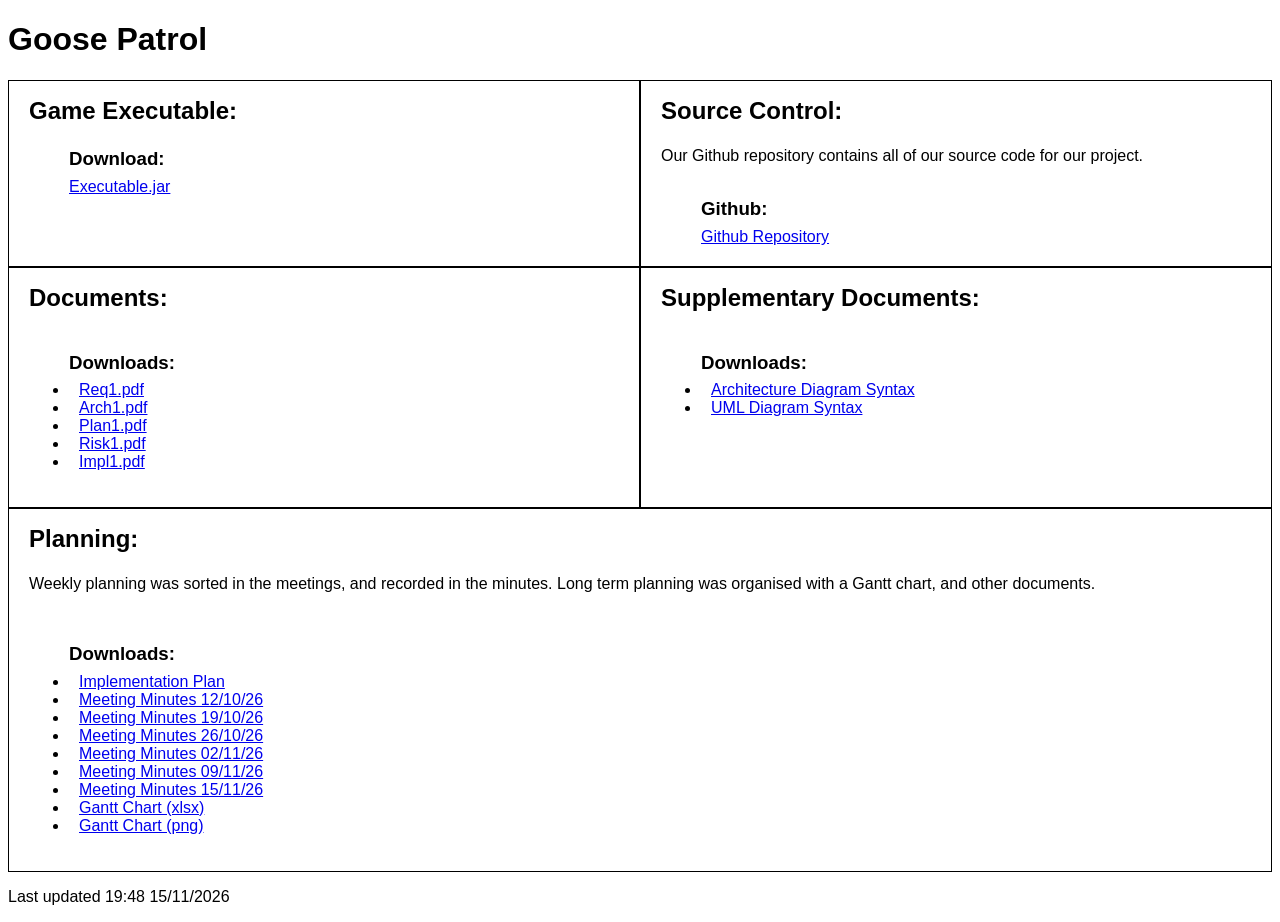
<file: index.html>
<!DOCTYPE html>
<!-- REPLACE EMPTYLINK WITH RELEVANT FILE DIRECTORIES -->
<head>
  <title>Goose Patrol</title>
  <link rel="stylesheet" href="styles.css">
  <link rel="icon" type="./image/x-icon" href="/images/favicon.ico">
</head>
<body>
  <h1>Goose Patrol</h1>
  <div id="horizontal_div">
    <div id="executable_div">
      <h2>Game Executable:</h2>
      <div id="content_div">
        <h3>Download:</h3>
        <a href="./contents/GoosePatrol-1.0.0.jar">Executable.jar</a>
      </div>
    </div>
    <div id="repository_div">
      <h2>Source Control:</h2>
      <p>Our Github repository contains all of our source code for our project.</p>
      <div id="content_div">
        <h3>Github:</h3>
        <a href="https://github.com/Tapwatero/goosepatrol">Github Repository</a>
      </div>
    </div>
  </div>
  <div id="horizontal_div">
    <div id="documents_div">
      <h2>Documents:</h2>
      <div id="content_div">
        <ul>
          <h3>Downloads:</h3>
          <li><a href="./contents/Req1.pdf" download>Req1.pdf</a></li>
          <li><a href="./contents/Arch1.pdf" download>Arch1.pdf</a></li>
          <li><a href="./contents/Plan1.pdf" download>Plan1.pdf</a></li>
          <li><a href="./contents/Risk1.pdf" download>Risk1.pdf</a></li>
          <li><a href="./contents/Impl1.pdf" download>Impl1.pdf</a></li>
        </ul>
      </div>
    </div>
    <div id="supplementaryDocuments_div">
      <h2>Supplementary Documents:</h2>
      <div id="content_div">
        <ul>
          <h3>Downloads:</h3>
          <li><a href="./contents/Arch1 Diagram syntax.pdf" download>Architecture Diagram Syntax</a></li>
          <li><a href="./contents/UML Diagrams.pdf" download>UML Diagram Syntax</a></li>
        </ul>
      </div>
    </div>
  </div>
  <div id="minutes_div">
    <h2>Planning:</h2>
    <p>Weekly planning was sorted in the meetings, and recorded in the minutes. Long term planning was organised with a Gantt chart, and other documents.</p>
    <div id="content_div">
      <ul>
        <h3>Downloads:</h3>
        <li><a href="./contents/Implementation Plan.pdf" download>Implementation Plan</a></li>        
        <li><a href="./contents/meeting_minutes/MM1.docx" download>Meeting Minutes 12/10/26</a></li>
        <li><a href="./contents/meeting_minutes/MM2.docx" download>Meeting Minutes 19/10/26</a></li>
        <li><a href="./contents/meeting_minutes/MM3.docx" download>Meeting Minutes 26/10/26</a></li>
        <li><a href="./contents/meeting_minutes/MM4.docx" download>Meeting Minutes 02/11/26</a></li>
        <li><a href="./contents/meeting_minutes/MM5.docx" download>Meeting Minutes 09/11/26</a></li>
        <li><a href="./contents/meeting_minutes/MM6.docx" download>Meeting Minutes 15/11/26</a></li>
        <li><a href="./contents/Gantt_Chart.xlsx" download>Gantt Chart (xlsx)</a></li>
        <li><a href="./contents/Gantt_Chart.png" download>Gantt Chart (png)</a></li>
      </ul>
    </div>
  </div>
  <p>Last updated 19:48 15/11/2026</p>
</body>
</file>
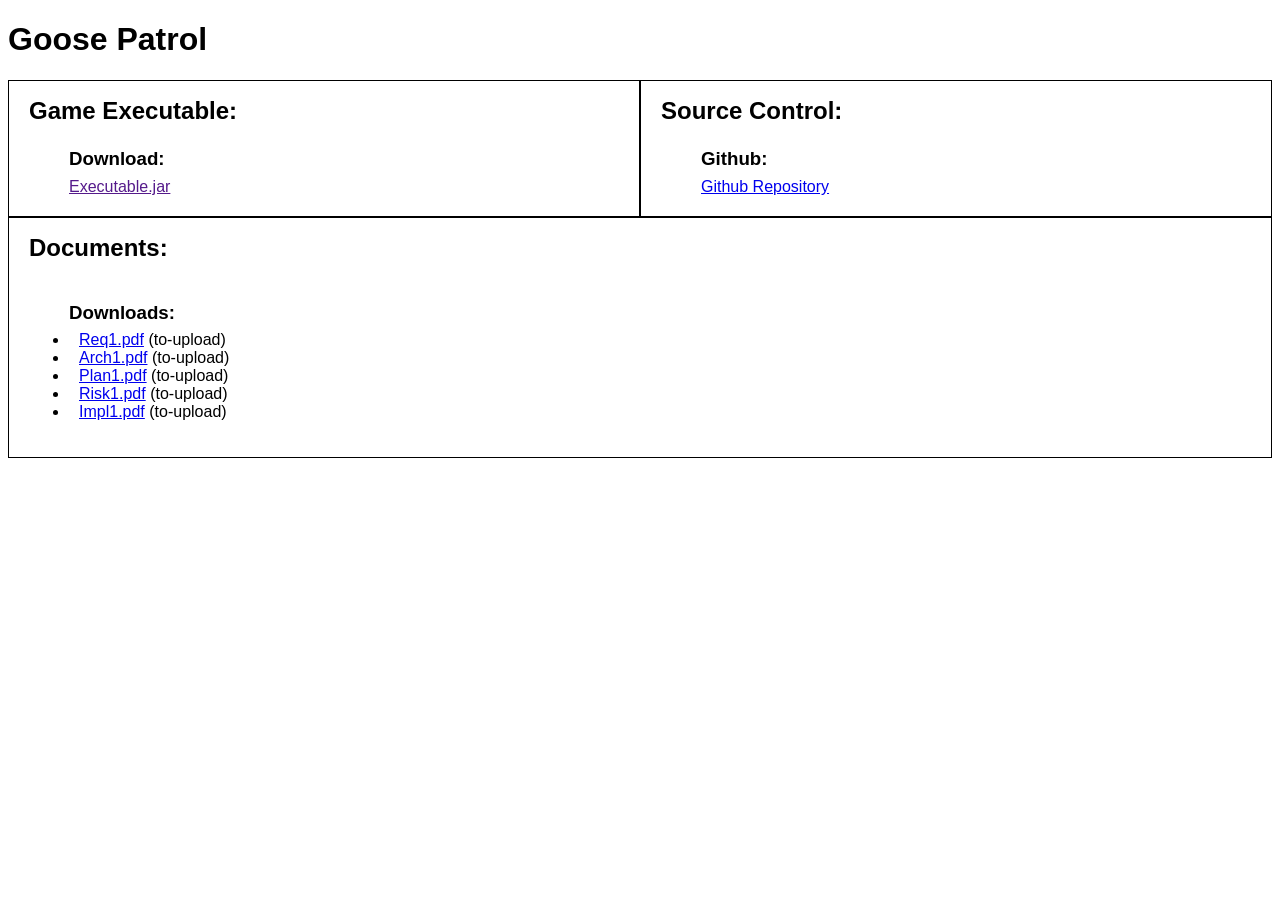
<file: content/index.html>
<!DOCTYPE html>
<head>
  <title>Goose Patrol</title>
  <link rel="stylesheet" href="styles.css">
  <link rel="icon" type="./image/x-icon" href="/images/favicon.ico">
</head>
<body>
  <h1>Goose Patrol</h1>
  <div id="horizontal_div">
    <div id="executable_div">
      <h2>Game Executable:</h2>
      <div id="content_div">
        <h3>Download:</h3>
        <a href="">Executable.jar</a>
      </div>
    </div>
    <div id="repository_div">
      <h2>Source Control:</h2>
      <div id="content_div">
        <h3>Github:</h3>
        <a href="https://github.com/Tapwatero/goosepatrol">Github Repository</a>
      </div>
    </div>
  </div>
  <div id="documents_div">
    <h2>Documents:</h2>
    <div id="content_div">
      <ul>
        <h3>Downloads:</h3>
        <li><a href="EMPTYLINK" download>Req1.pdf</a> (to-upload)</li>
        <li><a href="EMPTYLINK" download>Arch1.pdf</a> (to-upload)</li>
        <li><a href="EMPTYLINK" download>Plan1.pdf</a> (to-upload)</li>
        <li><a href="EMPTYLINK" download>Risk1.pdf</a> (to-upload)</li>
        <li><a href="EMPTYLINK" download>Impl1.pdf</a> (to-upload)</li>
      </ul>
    </div>
  </div>
</body>
</file>
<file: styles.css>
body {
  background-color: white;
  color: black;
  font-family: Arial, Helvetica, sans-serif;
}
div {
 border: 1px solid black;
 padding: 20px;
 padding-bottom: 10px; padding-top: 10px;
 display: flex;
 flex-direction: column;
}
ul{
  padding: 0px;
}
li{
  padding-left: 10px;
}
h2, h3{
  line-height: 0px; 
}

#content_div{
  border: 0px;
  padding-left: 40px;
}
#horizontal_div{
  border: 0px;
  padding: 0px;
  flex-direction: row;
}
#executable_div, #repository_div, #documents_div, #supplementaryDocuments_div{
  flex: 1;
}
</file>
<file: content/styles.css>
body {
  background-color: white;
  color: black;
  font-family: Arial, Helvetica, sans-serif;
}
div {
 border: 1px solid black;
 padding: 20px;
 padding-bottom: 10px; padding-top: 10px;
 display: flex;
 flex-direction: column;
}
ul{
  padding: 0px;
}
li{
  padding-left: 10px;
}
h2, h3{
  line-height: 0px; 
}

#content_div{
  border: 0px;
  padding-left: 40px;
}
#horizontal_div{
  border: 0px;
  padding: 0px;
  flex-direction: row;
}
#executable_div{
  flex: 1;
}
#repository_div{
  flex: 1;
}
#documents_div{
  
}
</file>
